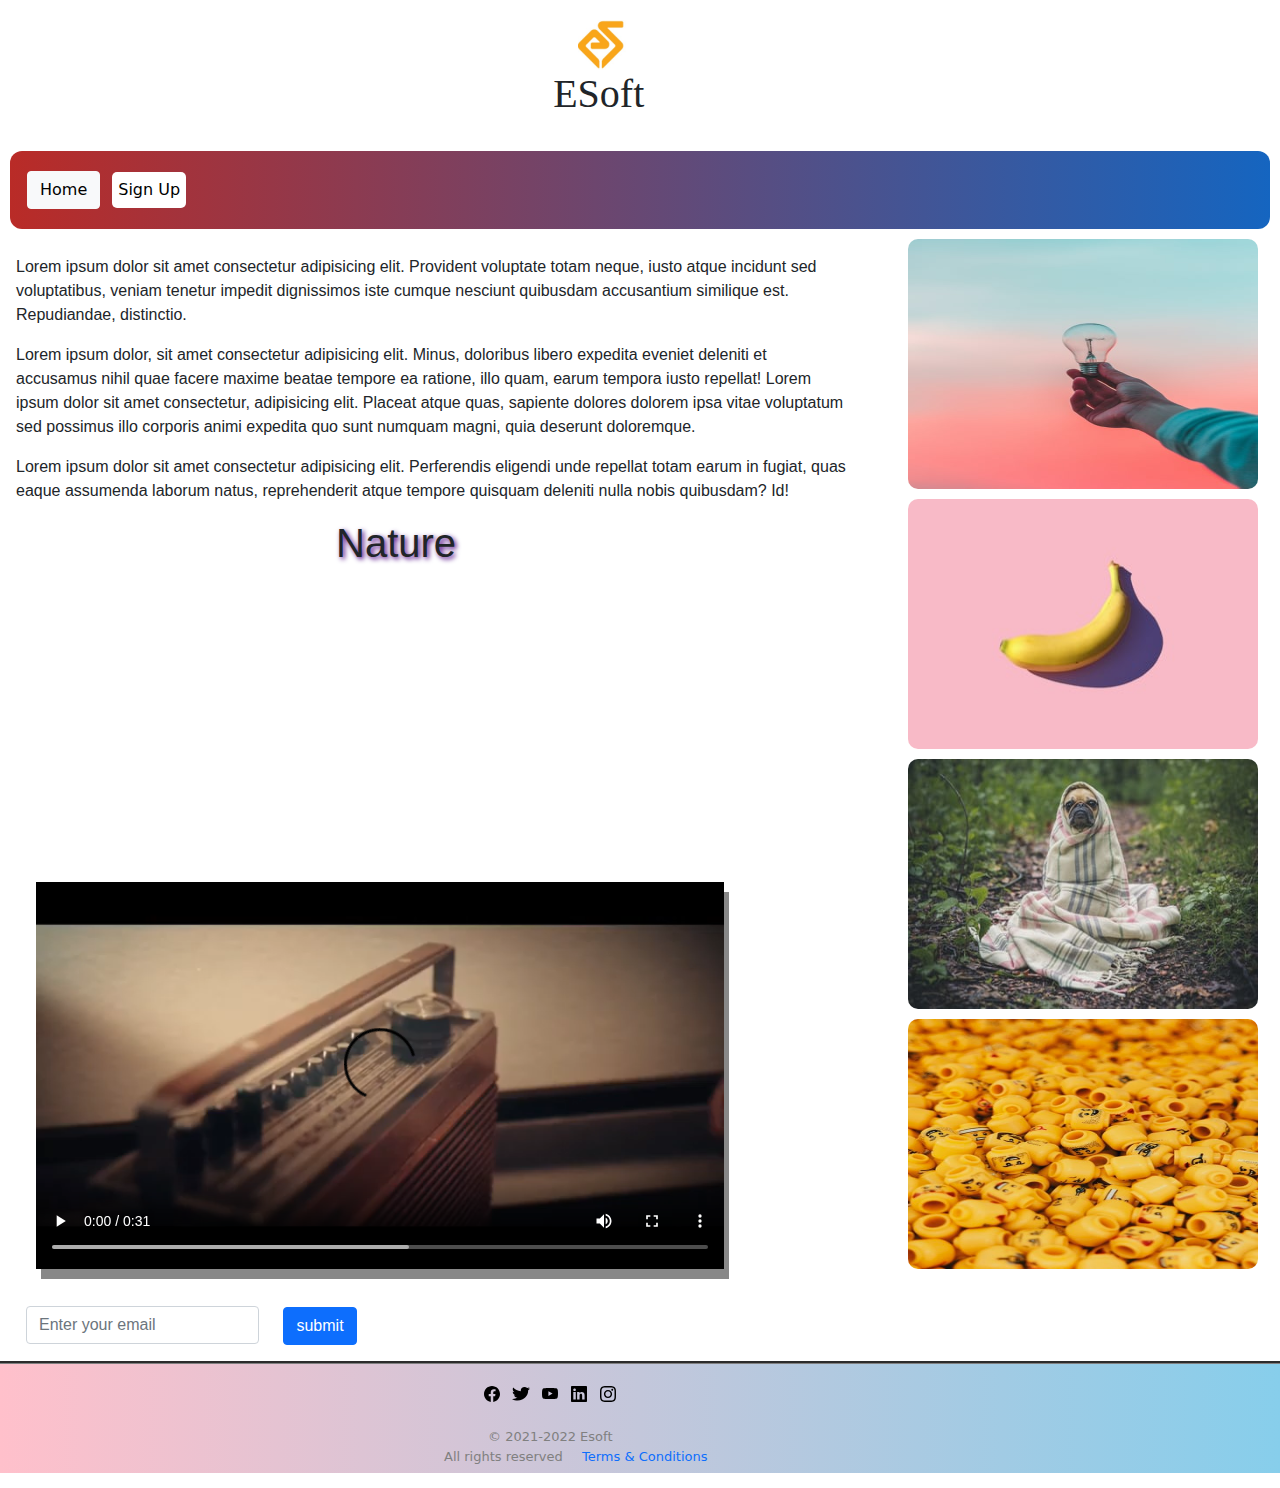
<file: assignment/index.html>
<!DOCTYPE html>
<html>
    <head>
        <meta charset="utf-8">
        <meta http-equiv="X-UA-Compatible" content="IE=edge">
        <title></title>
        <meta name="description" content="">
        <meta name="viewport" content="width=device-width, initial-scale=1">
        <link rel="stylesheet" href="/assignment/css/index.css">
        <link rel="stylesheet" href="/assignment/css/bootstrap.css">
        <script type="text/javascript">
            function welcome(x)
        {   var email = document.getElementById("email").value;
        if (email==="")
        {
            alert("Enter the email Id");
            
        
        }
        else{
            const name = email.split('@')[0];
            var day = new Date();
            var hr = day.getHours();
            if (hr >= 0 && hr < 12) 
            {
            alert("Good Morning! "+name);
            }       
            else if (hr >= 12 && hr <= 17) 
            {
                alert("Good Afternooon "+name);
            }       
            else 
            {
                alert("Good Evening!" +name);
            }
        }
        }
        </script>
    </head>
    <body >

        <header>
            <div id="logo"><img src="/assignment/ES-LOGO.jpg" width="50px" height="50px"> </div>
            <div class="navbar-brand" style="display: inline-block;" id="logo-name"><h1>ESoft</h1></div>

        </header>

        <nav class="navbar navbar-expand-lg  ">

            <span> 
                <button type="button" class="btn btn-light" id="homebtn">Home</button></span>
            <span>
                <!-- <button type="button" class="btn btn-light" method="post" action="/second.html">Sign Up</button> -->
                <a href="/assignment/second.html" class="button">Sign Up</a>
            </span>
            <!-- <form class="form-inline my-2 my-lg-0" id="searchbx">
                <input class="form-control mr-sm-2" type="search" placeholder="Search" aria-label="Search" style="display: inline;">
                <button class="btn btn-outline-success my-2 my-sm-0 float-right bg-white" type="submit" id="searchbtn">Search</button>
              </form> -->
        </nav>


        <section class="col-md col-xs">
        <div class="inline">
            <p>Lorem ipsum dolor sit amet consectetur adipisicing elit. Provident voluptate totam neque, iusto atque incidunt sed voluptatibus, veniam tenetur impedit dignissimos iste cumque nesciunt quibusdam accusantium similique est. Repudiandae, distinctio.</p>
            <p>Lorem ipsum dolor, sit amet consectetur adipisicing elit. Minus, doloribus libero expedita eveniet deleniti et accusamus nihil quae facere maxime beatae tempore ea ratione, illo quam, earum tempora iusto repellat! Lorem ipsum dolor sit amet consectetur, adipisicing elit. Placeat atque quas, sapiente dolores dolorem ipsa vitae voluptatum sed possimus illo corporis animi expedita quo sunt numquam magni, quia deserunt doloremque.</p>
            <p>Lorem ipsum dolor sit amet consectetur adipisicing elit. Perferendis eligendi unde repellat totam earum in fugiat, quas eaque assumenda laborum natus, reprehenderit atque tempore quisquam deleniti nulla nobis quibusdam? Id!</p>
            <h1 id="nature">Nature</h1>
            <div class="embed-responsive embed-responsive-21by9">
                
                <iframe class="embed-responsive-item" src="https://www.youtube.com/embed/6TxqaeEu_sw" title="YouTube video player" frameborder="0" allow="accelerometer; autoplay; clipboard-write; encrypted-media; gyroscope; picture-in-picture" allowfullscreen></iframe>
              </div>
              <div>
                  <video src="/assignment/resrc/vid.mp4" controls>Your browser does not support the video tag.</video>
              </div>
        </div>

        <div id="frm">
            <form action="#" onsubmit="welcome(this)">
                <input type="email" class="form-control" id="email" placeholder="Enter your email">
                <input type="submit" class="btn btn-primary" value="submit" id="sub" >
            </form>
            <span ><p id="msg"></p></span>
        </div>
        </section>


        <aside class="col-md col-xs">
            <img id="a1" src="/assignment/img/a1.jpg">
            <img id="a2" src="/assignment/img/a2.jpg">
            <img id="a3" src="/assignment/img/a3.jpg">
            <img id="a4" src="/assignment/img/a4.jpg">

        </aside>


        <footer>
            <div class="social-box">
                <ul class="social-icons ">
                    
                        <li>
                            <a class="facebook" href="#" rel="noopener nofollow" target="_blank" title="Facebook">
                                <svg width="24" height="24" viewBox="0 0 24 24" fill="none" xmlns="http://www.w3.org/2000/svg">
                                    <path d="M20 12C20 7.58172 16.4183 4 12 4C7.58172 4 4 7.58172 4 12C4 15.993 6.92547 19.3027 10.75 19.9028V14.3125H8.71875V12H10.75V10.2375C10.75 8.2325 11.9444 7.125 13.7717 7.125C14.6467 7.125 15.5625 7.28125 15.5625 7.28125V9.25H14.5538C13.56 9.25 13.25 9.86672 13.25 10.5V12H15.4688L15.1141 14.3125H13.25V19.9028C17.0745 19.3027 20 15.993 20 12Z" fill="black"></path>
                                </svg>
                            </a>
                        </li>
                        
                            <li>
                                <a class="twitter" href="#" rel="noopener nofollow" target="_blank" title="Twitter">
                                    <svg width="24" height="24" viewBox="0 0 24 24" fill="none" xmlns="http://www.w3.org/2000/svg">
                                        <path d="M21 6.59819C20.3379 6.86913 19.6257 7.05239 18.8788 7.13423C19.6414 6.71257 20.2267 6.04538 20.5029 5.24908C19.7893 5.63973 18.9986 5.92313 18.1578 6.07588C17.4842 5.41378 16.5244 5 15.4616 5C13.4225 5 11.7687 6.52626 11.7687 8.40811C11.7687 8.67523 11.8014 8.93524 11.8648 9.18483C8.79565 9.04276 6.07436 7.68602 4.25282 5.62347C3.935 6.12672 3.75269 6.71257 3.75269 7.33705C3.75269 8.51918 4.40512 9.56278 5.39548 10.1738C4.79042 10.1563 4.2206 10.003 3.72294 9.74705C3.72267 9.76154 3.72267 9.77602 3.72267 9.79026C3.72267 11.4416 4.99614 12.8189 6.68521 13.1318C6.37565 13.2101 6.04875 13.2515 5.71248 13.2515C5.47397 13.2515 5.24291 13.2304 5.01763 13.1907C5.48747 14.5444 6.85101 15.5298 8.46736 15.5575C7.20325 16.4718 5.61113 17.0164 3.88047 17.0164C3.58303 17.0164 3.28835 17.0004 3 16.9687C4.63343 17.936 6.57505 18.5 8.66042 18.5C15.453 18.5 19.1677 13.3069 19.1677 8.80282C19.1677 8.65515 19.1641 8.50799 19.157 8.3621C19.8791 7.88173 20.5051 7.28164 21 6.59819Z" fill="black"></path>
                                    </svg>
                                </a>
                            </li>
                            <li>
                                <a class="youtube" href="#" rel="noopener nofollow" target="_blank" title="Youtube">
                                    <svg width="24" height="24" viewBox="0 0 24 24" fill="none" xmlns="http://www.w3.org/2000/svg">
                                        <path fill-rule="evenodd" clip-rule="evenodd" d="M18.2602 6.33881C18.9455 6.52131 19.4859 7.05553 19.6703 7.73326C20.0131 8.97116 19.9999 11.5515 19.9999 11.5515C19.9999 11.5515 19.9999 14.1187 19.6705 15.3567C19.4859 16.0343 18.9456 16.5687 18.2602 16.751C17.0081 17.0769 12 17.0769 12 17.0769C12 17.0769 7.00487 17.0769 5.73974 16.7381C5.05432 16.5556 4.51404 16.0213 4.32947 15.3437C4 14.1187 4 11.5385 4 11.5385C4 11.5385 4 8.97116 4.32947 7.73326C4.51391 7.05565 5.0675 6.50827 5.73962 6.32589C6.99169 6 11.9998 6 11.9998 6C11.9998 6 17.0081 6 18.2602 6.33881ZM14.57 11.5384L10.4053 13.9102V9.16668L14.57 11.5384Z" fill="black"></path>
                                    </svg>
                                </a>
                            </li>
                            <li>
                                <a class="linkedin" href="#" rel="noopener nofollow" target="_blank" title="LinkedIn">
                                    <svg width="24" height="24" viewBox="0 0 24 24" fill="none" xmlns="http://www.w3.org/2000/svg">
                                        <path fill-rule="evenodd" clip-rule="evenodd" d="M5 4C4.44772 4 4 4.44772 4 5V19C4 19.5523 4.44772 20 5 20H19C19.5523 20 20 19.5523 20 19V5C20 4.44772 19.5523 4 19 4H5ZM6.56756 6.90358C6.31045 7.14232 6.18188 7.44535 6.18188 7.81267C6.18188 8.17997 6.30677 8.48485 6.55654 8.72727C6.80631 8.96969 7.13321 9.09091 7.53726 9.09091H7.54828C7.96701 9.09091 8.30494 8.96969 8.56205 8.72727C8.81182 8.49218 8.93671 8.19834 8.93671 7.84573C8.93671 7.45637 8.80814 7.14049 8.55103 6.89807C8.30126 6.66298 7.97436 6.54545 7.57031 6.54545C7.15893 6.54545 6.82467 6.66482 6.56756 6.90358ZM6.32514 10.0937V17.4545H8.77142V10.0937H6.32514ZM12.5731 17.4545H10.1268C10.1415 15.236 10.1488 13.5133 10.1488 12.2865C10.1488 11.0597 10.1415 10.3287 10.1268 10.0937H12.5731V11.1405L12.562 11.1625H12.5731V11.1405C13.102 10.3251 13.8403 9.91735 14.7879 9.91735C15.6328 9.91735 16.3123 10.1983 16.8265 10.7603C17.3407 11.3223 17.5979 12.1469 17.5979 13.2342V17.4545H15.1516V13.5207C15.1516 12.4114 14.7402 11.8567 13.9174 11.8567C13.6015 11.8567 13.3389 11.9431 13.1295 12.1157C12.9202 12.2883 12.7641 12.4995 12.6612 12.7493C12.6025 12.8889 12.5731 13.0872 12.5731 13.3443V17.4545Z" fill="black"></path>
                                    </svg>
                                </a>
                            </li>
                        
                        <li>
                            <a class="instagram" href="#" rel="noopener nofollow" target="_blank" title="Instagram">
                                <svg width="24" height="24" viewBox="0 0 24 24" fill="none" xmlns="http://www.w3.org/2000/svg">
                                    <path fill-rule="evenodd" clip-rule="evenodd" d="M6.76005 4.42003C7.26863 4.22229 7.85024 4.08724 8.70197 4.04847C9.55564 4.00905 9.8277 4 12.001 4C14.1736 4 14.4463 4.00969 15.2993 4.04847C16.1504 4.08659 16.732 4.22229 17.2412 4.42003C17.7666 4.62423 18.2132 4.89822 18.6578 5.34281C19.1024 5.78805 19.3757 6.23393 19.5806 6.75994C19.7783 7.2685 19.9134 7.85008 19.9522 8.70178C19.991 9.55477 20 9.82746 20 12C20 14.1725 19.991 14.4446 19.9522 15.2982C19.9141 16.1499 19.7783 16.7315 19.5806 17.2401C19.3757 17.7661 19.1024 18.2126 18.6578 18.6572C18.2125 19.1018 17.7666 19.3751 17.2406 19.58C16.732 19.7777 16.1504 19.9128 15.2987 19.9515C14.4457 19.991 14.1736 20 12.0003 20C9.8277 20 9.55564 19.9903 8.70197 19.9515C7.85024 19.9128 7.26928 19.7777 6.76005 19.58C6.23337 19.3751 5.78747 19.1018 5.34287 18.6572C4.89761 18.2126 4.62426 17.7661 4.42005 17.2401C4.2223 16.7315 4.08724 16.1499 4.04847 15.2982C4.00905 14.4452 4 14.1725 4 12C4 9.82746 4.00905 9.55477 4.04847 8.70178C4.08724 7.85008 4.2223 7.2685 4.42005 6.75994C4.62426 6.23328 4.89826 5.7874 5.34287 5.34281C5.78812 4.89822 6.23402 4.62423 6.76005 4.42003ZM8.76812 18.5118C7.98812 18.4763 7.56419 18.3464 7.28244 18.2365C6.90892 18.0911 6.64267 17.9179 6.36221 17.6381C6.08239 17.3583 5.90855 17.0921 5.7638 16.7186C5.65394 16.4368 5.52405 16.0129 5.4885 15.233C5.44973 14.3897 5.44198 14.1364 5.44198 12C5.44198 9.86366 5.45038 9.61099 5.4885 8.76705C5.52405 7.98708 5.65459 7.56382 5.7638 7.28143C5.9092 6.90792 6.08239 6.64169 6.36221 6.36123C6.64202 6.08143 6.90827 5.9076 7.28244 5.76285C7.56419 5.65299 7.98812 5.52311 8.76812 5.48757C9.61145 5.44879 9.86477 5.44104 12.0006 5.44104C14.137 5.44104 14.3897 5.44944 15.2336 5.48757C16.0136 5.52311 16.4369 5.65364 16.7193 5.76285C17.0929 5.9076 17.3591 6.08143 17.6396 6.36123C17.9194 6.64104 18.0926 6.90792 18.238 7.28143C18.3478 7.56317 18.4777 7.98708 18.5133 8.76705C18.552 9.61099 18.5598 9.86366 18.5598 12C18.5598 14.1357 18.552 14.389 18.5133 15.233C18.4777 16.0129 18.3472 16.4368 18.238 16.7186C18.0926 17.0921 17.9194 17.3583 17.6396 17.6381C17.3597 17.9179 17.0929 18.0911 16.7193 18.2365C16.4376 18.3464 16.0136 18.4763 15.2336 18.5118C14.3903 18.5506 14.137 18.5583 12.0006 18.5583C9.86477 18.5583 9.61145 18.5506 8.76812 18.5118ZM16.2714 8.68948C15.7409 8.68948 15.3111 8.25911 15.3111 7.72922C15.3111 7.19934 15.7409 6.76961 16.2714 6.76961C16.802 6.76961 17.2317 7.19934 17.2317 7.72922C17.2317 8.25911 16.8013 8.68948 16.2714 8.68948ZM7.89201 12C7.89201 14.2688 9.73118 16.1079 12.0001 16.1079C14.269 16.1079 16.1082 14.2688 16.1082 12C16.1082 9.73119 14.269 7.89209 12.0001 7.89209C9.73118 7.89209 7.89201 9.73119 7.89201 12ZM9.33398 12C9.33398 10.5273 10.5276 9.33313 12.0003 9.33313C13.4731 9.33313 14.6673 10.5273 14.6673 12C14.6673 13.4727 13.4731 14.6669 12.0003 14.6669C10.5276 14.6669 9.33398 13.4727 9.33398 12Z" fill="black"></path>
                                </svg>
                            </a>
                        </li>
                    
                </ul>
            </div>
            
                  </div>
                </div>
  
  
  
                <div class="footer_bottom">
                  <div class="cp">
                      <p class="copyright">© 2021-2022 Esoft </p>
                      <span style="display:inline-block" id="allr"> <p class="allrights">All rights reserved</p></span>
                      <span> <a href="https://www.termsandconditionsgenerator.com/live.php?token=CDk9bLTiQgvi3Pc1hC4OWxgdbnhcZNY9">Terms & Conditions</a></a> </span>
                  </div>
              </div>
  
        </footer>
        <script src="" async defer></script>
    </body>
</html>
</file>
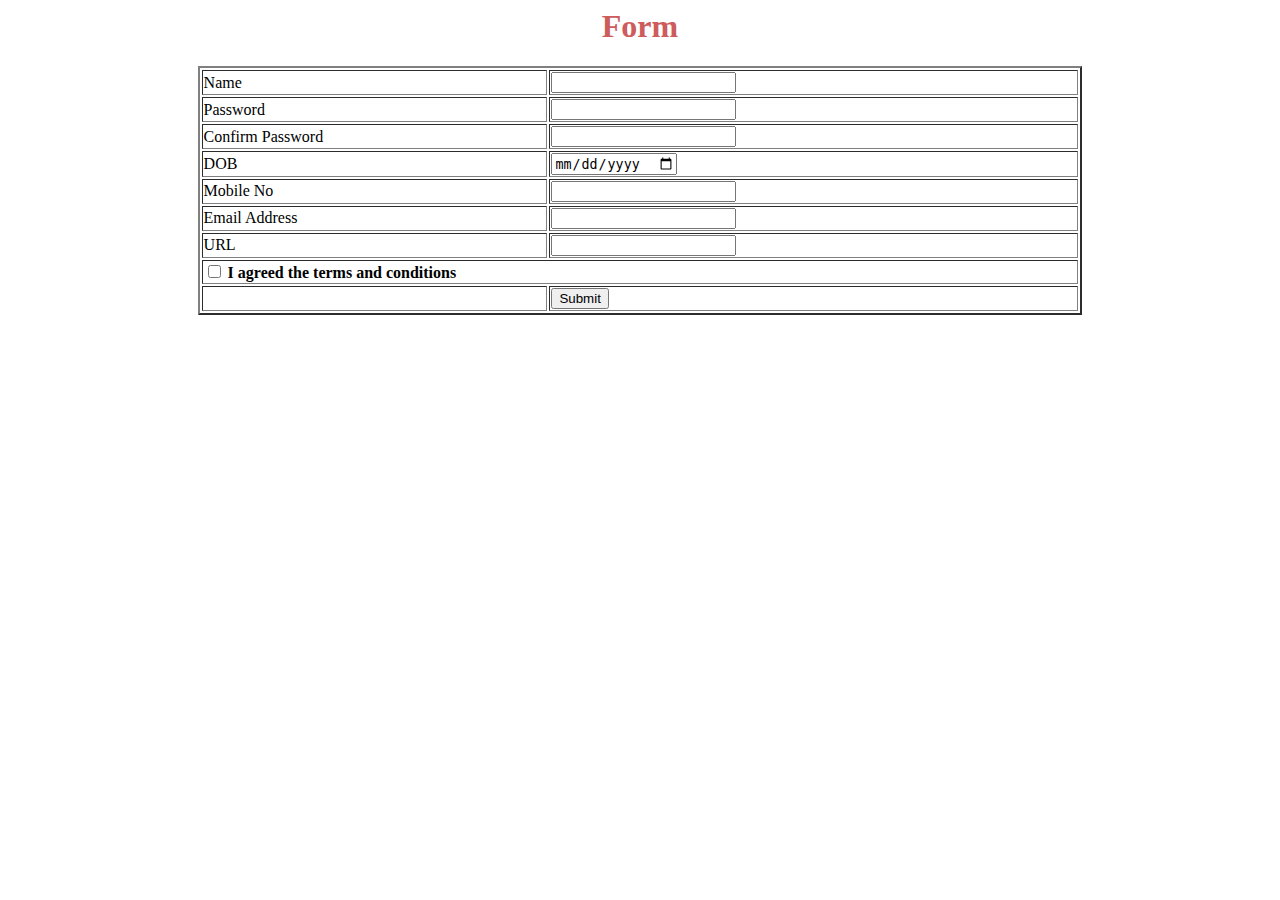
<file: assignment/second.html>
<html> 
   <head>
     <style>
         #h1{
             font-family: 'Times New Roman', Times, serif;
             text-align: center;
             color: indianred;

         }

     </style>
   </head>
   <body>
       <h1 id="h1"> Form</h1>
       <form action="index.html">
       <table border="2" width="70%" align="center">
           
           <tr>
               <td>Name</td>
               <td><input type="text" id="nam"/></td>
               
           </tr>
           <tr>
            <td>Password</td>
            <td><input type="text" id="pwd"/></td>
            
        </tr>
        <tr>
            <td>Confirm Password</td>
            <td><input type="text" id="cpwd"/></td>
            
        </tr>
        <tr>
            <td>DOB</td>
            <td><input type="date" id="date"/></td>
            
        </tr>
        <tr>
            <td>Mobile No</td>
            <td><input type="text" id="mob"/></td>
            
        </tr>  
        <tr>
            <td>Email Address</td>
            <td><input type="text" id="email"/></td>
            
        </tr>
        <tr>
            <td>URL</td>
            <td><input type="text" id="url"/></td>
        </tr>
        <tr>
            <td colspan="2"> <input type="checkbox" required><b> I agreed the terms and conditions</b></td>
        </tr>

        <tr>
            <td></td>
            <td><input type="Submit" onclick="return validate()"/></td>
        </tr>
    </table>
    <script type="text/javascript">
            function validate()
            {
                var ndata=document.getElementById("nam").value;
                var pdata=document.getElementById("pwd").value;
                var cpdata=document.getElementById("cpwd").value;
                var dpdata=document.getElementById("date").value;
                var mdata=document.getElementById("mob").value;
                var epdata=document.getElementById("email").value;
                var udata=document.getElementById("url").value;

                var nre=/^[a-zA-Z ]{3,}$/;
                var pre=/^(?=.*\d)(?=.*[a-z])(?=.*[A-Z])(?=.*[^a-zA-Z0-9])(?!.*\s).{8,20}$/;
                var dre=/^$/;
                var mre=/^[6-9]\d{9}$/gi;
                var ere=/^[a-z]\w+@[a-z]+\.[a-z]{2,3}$/;
                var ure=/(http|https):\/\/(\w+:{0,1}\w*@)?(\S+)(:[0-9]+)?(\/|\/([\w#!:.?+=&%@!\-\/]))?/;

                if(ndata!=null && ndata.match(nre))
                {
                    if(pdata!=null && pdata.match(pre))
                    {
                        if(pdata===cpdata)
                        {
                            if(dpata!=null && dpata.match(dre))
                            {
                                if(mdata!=null && mdata.match(mre))
                                {
                                    if(edata!=null && edata.match(ere))
                                    {
                                        if (udata!=null && udata.match(ure))
                                        {
                                            alert("All controls are valid");
                                             return true;
                                        }
                                        else
                                        {
                                            alert("enter the correct url");
                                        return false;
                                        }
                                        
                                   
                                
                        
                                    }
                                    
                                    else
                                    {
                                        alert("email ID is incorrect");
                                        return false;
                                    }
                                }
                                else
                                {
                                    alert("mobile number is incorrect");
                                    return false;
                                }
                            }
                            else
                            {   var data = new Date();
                                if(dpata>=data)
                                {
                                        alert("Choose the valid date");
                                }
                            }
                            
                        }
                        else
                        {
                            alert("Password is not matching");
                            return false;
                        }
                    }
                    else
                    {
                        alert("Password must contain atleast 1 Digit, 1 Uppercase, 1 Lowercase, 1 Special character and must be ranging from 8-20 Characters");
                        return false;
                    }
                }
                else
                {
                    alert("Name entered is incorrect");
                    return false;
                }

            }
       </script>
       </body>
       </html>
</file>
<file: assignment/css/index.css>
body { 
    background: url(https://img.freepik.com/free-vector/hand-painted-watercolor-pastel-sky-background_23-2148902771.jpg) no-repeat center center fixed; 
    -webkit-background-size: cover;
    -moz-background-size: cover;
    -o-background-size: cover;
    background-size: cover;
  }

  a.button {
    -webkit-appearance: button;
    -moz-appearance: button;
    appearance: button;
    border-radius: 5px;
    text-decoration: none;
    padding: 6px;
    color: initial;
    background-color: white;
}
a.button:hover{
    font-size: 105%;
}
header{
    margin: 20px;
    display: block;
    justify-content: center;
    font-family:Brush Script MT;
    
}

#logo{
    display: block;
    margin-left: 45%;
    padding-bottom: 0%;
}

#logo-name{
    text-align: center;
    margin-left: 43%;
    margin-top: 0px;
    padding-top: 0%;
}

#homebtn {
    justify-content: center;
    margin: 12px;
    
}

nav{
    border-radius: 12px;
    margin: 10px;
    padding: 5px;
    display: flex;
    background: linear-gradient(to right, #b92b27, #1565c0);
    align-items: center;    
}

#searchbtn {
    display: inline-block;
    margin-top: 122px;
   
}

#searchbx {
    
    margin-left: 750px;
    
}

section
{
    display : inline-block;
    width : 52em;
    height : 40em;
    margin: 1em;
    font-family:Verdana, Geneva, Tahoma, sans-serif;
    
}

aside
{
    display : inline-block;
    
    width: 30%;
    padding-left: 15px;
    margin-left: 10px;
    margin-right: 3px;
    float:right;
    height : 40em;
    
  
}

#a1, #a2, #a3, #a4 {
    border-radius: 10px;
    width: 350px;
    height: 250px;
    /* margin-right: 10px; */
    margin-left: 0px;
    margin-bottom: 10px;
    transition: width 2s, height 2s, transform 2s;

}
a:link{
    text-decoration: none;
    text-decoration-color: grey;
}
#a1:hover, #a2:hover, #a3:hover, #a4:hover {
    width: 300px;
    height: 300px;
    transform: rotate(180deg);
  }

 iframe{
    margin: 20px;
    width: 43em;
    height: 15em;
}
video {
    margin: 20px;
    width: 43em;
    box-shadow: 5px 10px #888888;;
}

#nature{
    text-shadow: 2px 2px 5px indigo;
    margin-left: 8em;
}

#email,#sub {
    width: min-content;
    display:inline-block;
    margin: 10px;
    
}
footer{
    /* background-color: #d9d9d9 ; */
    background: linear-gradient(to right, pink, skyblue);
    border-top: 0.2rem solid grey;
    border-top-style: groove;
    margin: 0%;
    margin-top: 24px;
    padding: 0%;
  }
  
  .social-box  {
    display: inline-block;
    margin-left: 35%;
    margin-top: 1px;
    
  }
  
  .social-icons li{
    display: inline-block;
    margin-top: 1em;
   
  }
  

  
  
  .footer_bottom{
    
    margin-left: 478px;
    margin-top: 0px;
    margin-bottom: 15px;
    /* margin-right: 1px; */
    flex-direction: row;
    align-items: center;
    justify-content: space-between;
      /* padding-top: 2rem; */
      display: -webkit-flex;
  }
  
  .cp {
    margin-top: 5px;
    margin-left: 10px;
    margin-bottom: 5px;
    font-size: small;
    color: grey;
  }
  .copyright {
    margin-top: 0px;
    margin-bottom:1px;}

  .allrights {
    margin-top: 0px;
    margin-bottom:1px;
    margin-left: 1px;
  }
  #allr{
      margin-left: -45px;
      margin-right: 15px;
  }

  td{
      text-align: center;
  }
</file>
